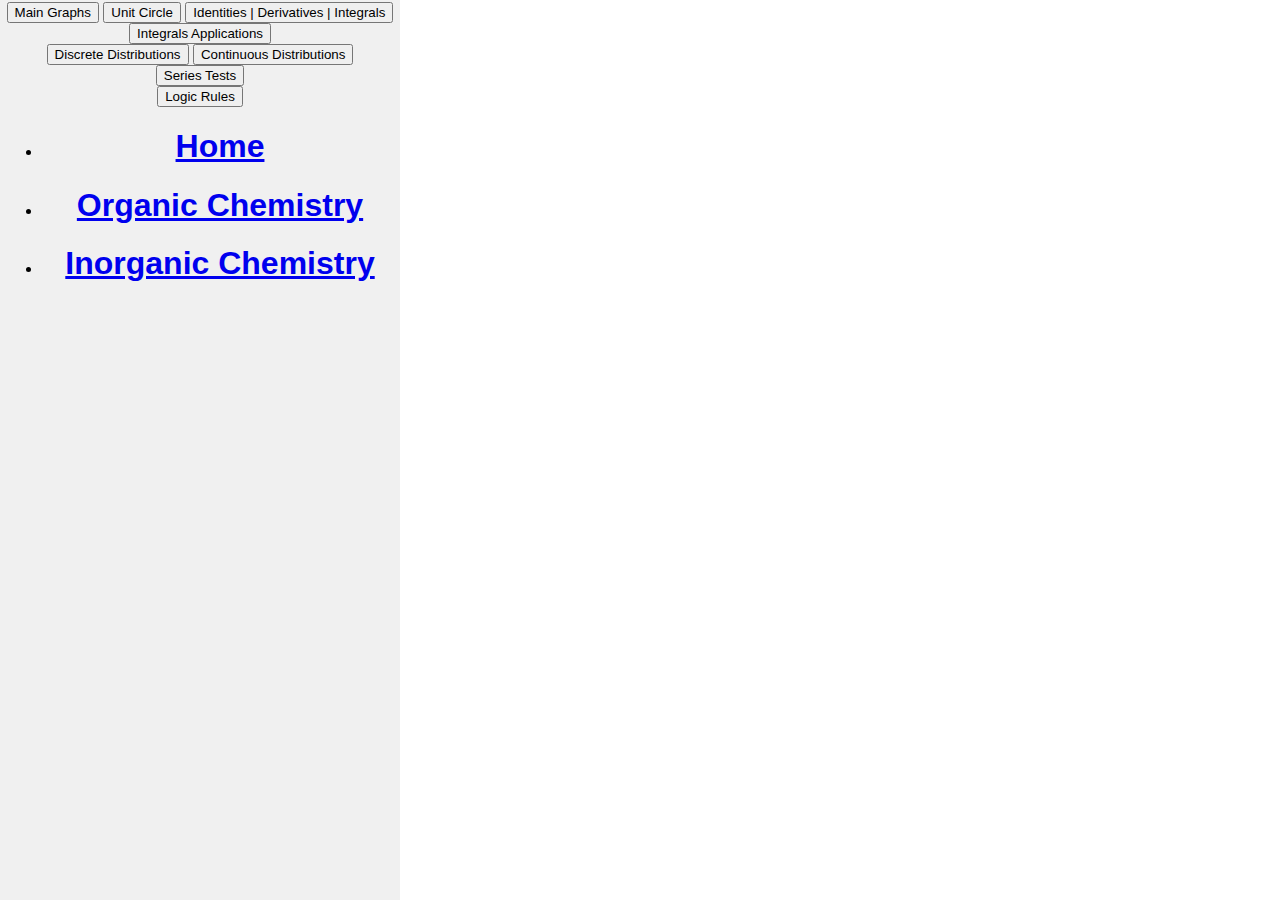
<file: math.html>
<!DOCTYPE html>
<html lang="en">

<head>
    <meta charset="UTF-8">
    <meta name="viewport" content="width=device-width, initial-scale=1.0">
    <title>Math Page</title>
    <link rel="stylesheet" href="style.css">
    <script src="script.js" defer></script>
</head>



<body>
    <div id="container">
        <div id="left">
            <div class="pdf-buttons">
                <button class="pdf-btn" data-pdf="math/graphs and transformations.pdf">Main Graphs</button>
                <button class="pdf-btn" data-pdf="math/unit circle.pdf">Unit Circle</button>
                <button class="pdf-btn" data-pdf="math/identities, derivatives, integrals.pdf">
                    Identities | Derivatives | Integrals
                </button>
                <button class="pdf-btn" data-pdf="math/integrals applications.pdf">Integrals Applications</button>

                <!-- Group the last two in a special container -->
                <div class="pdf-group">
                    <button class="pdf-btn" data-pdf="math/discrete distributions.pdf">Discrete
                        Distributions</button>
                    <button class="pdf-btn" data-pdf="math/continuous distributions.pdf">Continuous
                        Distributions</button>
                </div>

                <div>
                    <button class="pdf-btn" data-pdf="math/seriesTests.pdf">Series Tests</button>
                </div>

                <div>
                    <button class="display-btn" id="showOptions">Logic Rules</button>
                </div>
            </div>

            <nav>
                <ul>
                    <li><a href="index.html">
                            <h1>Home</h1>
                    <li><a href="orgChem.html">
                            <h1>Organic Chemistry</h1>
                        </a></li>
                    <li><a href="inorgChem.html">
                            <h1>Inorganic Chemistry</h1>
                        </a></li>
                </ul>
            </nav>
        </div>

        <div id="right">
            <div id="options-bar"></div>
            <div id="viewerMath" class="pdf-viewer"></div>
        </div>
    </div>

</body>

</html>
</file>
<file: style.css>
body {
    margin: 0;
    font-family: Arial, sans-serif;
}

#container {
    display: flex;
    height: 100vh;
    /* full viewport height */
}

#left {
    width: 400px;
    /* thinner column */
    background-color: #f0f0f0;
    text-align: center;
    padding: 2px;
    box-sizing: border-box;
}

button:hover {
    background: #6371ad;
    color: yellow;
}

#right {
    flex: 1;
    /* takes up remaining space */
    background-color: #ffffff;
    padding: 20px;
    box-sizing: border-box;
    text-align: center;
    vertical-align: center;
}

#mainImage {
  max-width: 100%;
  max-height: 100%;
}

/* Main menus */
.menu {
    list-style: none;
    padding: 0;
    margin: 0 0 20px 0;
    font-size: 25px;
}

.menu>li {
    position: relative;
    padding: 8px 12px;
    background: #ddd;
    margin-bottom: 4px;
    cursor: pointer;
}

.menu>li:hover {
    background: #ccc;
}

/* Submenu */
.submenu {
    position: absolute;
    top: 0;
    left: 100%;
    list-style: none;
    padding-left: 0;
    margin: 0;
    display: none;
    background: #eee;
}

.submenu li {
    padding: 6px 10px;
    cursor: pointer;
    position: relative;
}

.submenu li:hover {
    background: #ddd;
}

/* Show submenu on hover */
.menu>li:hover .submenu {
    display: block;
}


/* subsubmenu */
.subsubmenu {
    position: absolute;
    top: 0;
    left: 100%;
    list-style: none;
    padding-left: 0;
    margin: 0;
    display: none;
    background: #eee;
    min-width: 150px;
}

.subsubmenu li {
    padding: 6px 10px;
    cursor: pointer;
}

.subsubmenu li:hover {
    background: #dddddd;
}

/* Show subsubmenu on hover */
.submenu>li:hover .subsubmenu {
    display: block;
}
</file>
